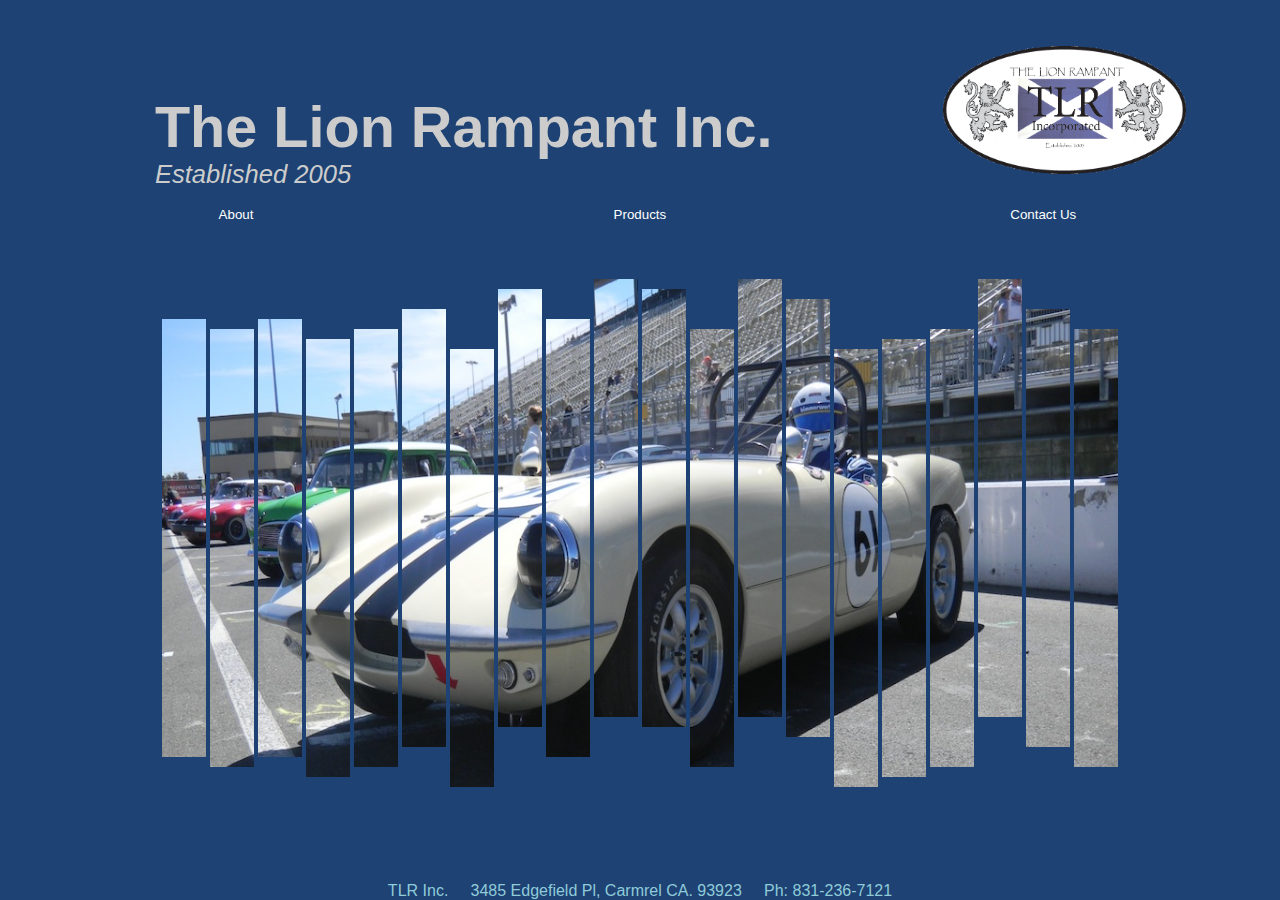
<file: index.html>
<!DOCTYPE html>
<html >
<head>
  <meta charset="UTF-8">
  <title>TLR Homepage</title>
  
  
  
      <link rel="stylesheet" href="css/style.css">

  
</head>

	<body>
	<div id="top-title">
		<div id="header-titles">
		<h2 class="title-bar" id="tip-title">
                        The Lion Rampant Inc.
          </h2>
                    <i id="title-subheader">Established 2005</i>
		</div>
                   <div id="header-image">
                    <img id="pic-img" src="./img/TLRinclogowht.gif" alt="TLR logo">
                   </div>
                   <p>&nbsp;</p> 
                    
      </div>
	  <div class="btn-group">
  			<button  style="width:33.3%" href="https://bkirkwood.github.io/TLRInc/aboutTLR.html">About</button>
  			<button  style="width:33.3%" href="https://bkirkwood.github.io/TLRInc/prodcutsTLR.html">Products</button>
  			<button  style="width:33.3%" href="https://bkirkwood.github.io/TLRInc/tlrcontactpage.html">Contact Us</button>
	  </div> 
		<br>
		<br>
  <div class="container" id="container">
		<ul>
			<li class="active"><img src="img/61Elva1.jpg" alt="" /></li>
			<li><img src="img/61Elva2.jpg" alt="" /></li>
			<li><img src="img/61Elva3.jpg" alt="" /></li>
			<li><img src="img/61Elva4.jpg" alt="" /></li>
			<li><img src="img/61Elva5.jpg" alt="" /></li>
		</ul>
</div>
	
	    <br>
		<br>
	  <div class="footer">
  			<p style="color:#8FCBD9"> TLR Inc.&nbsp;&nbsp;&nbsp;&nbsp;  3485 Edgefield Pl, Carmrel CA. 93923  &nbsp;&nbsp;&nbsp;&nbsp;Ph: 831-236-7121</p>
	  </div>
	
	<script src="http://cdnjs.cloudflare.com/ajax/libs/jquery/2.1.3/jquery.min.js"></script>

    <script src="js/index.js"></script>

</body>
</html>
</file>
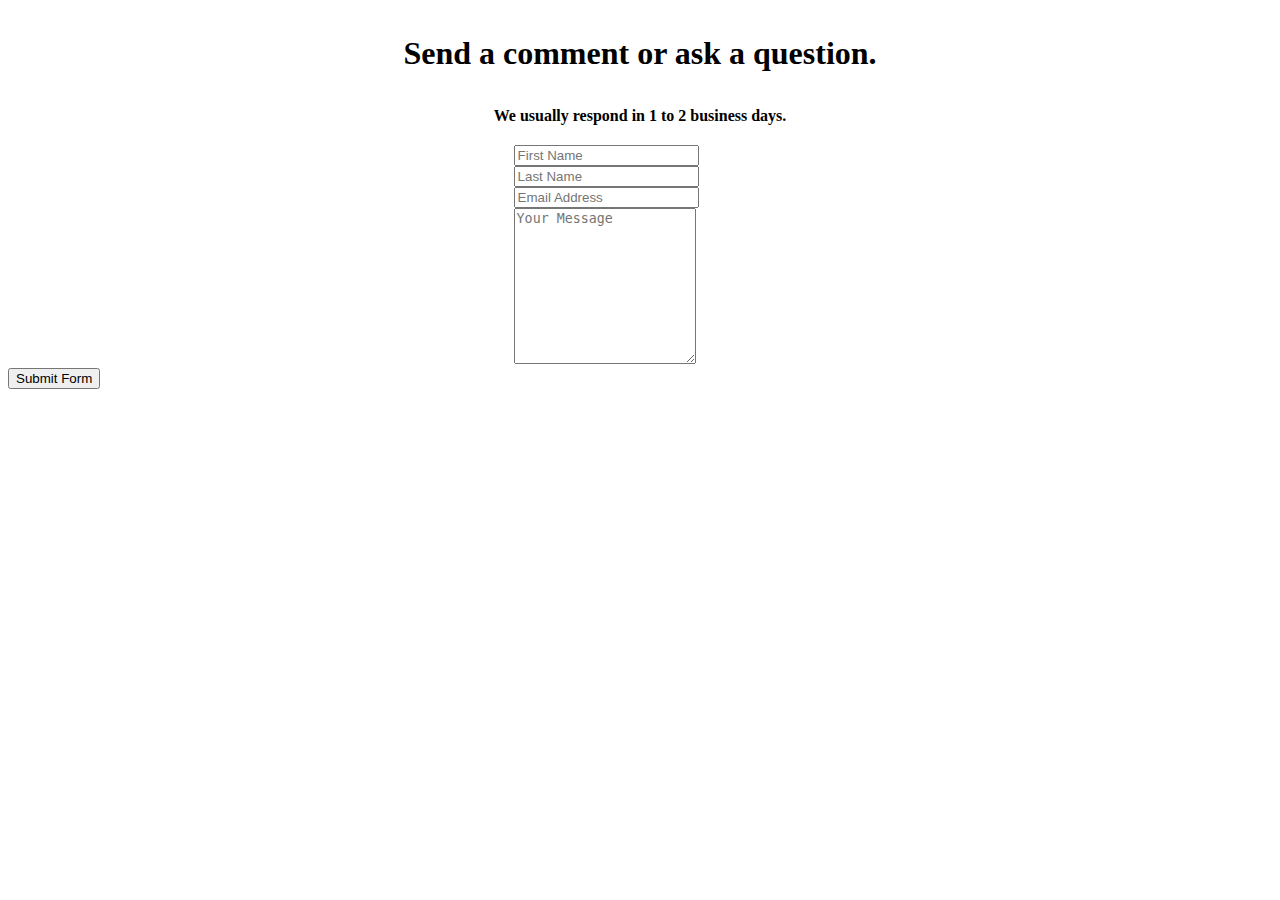
<file: tlrcontactpage.html>
<!doctype html>
<html>
<head>
<meta charset="UTF-8">
<title>TLR Inc Contact Page</title>
	
	<link rel="stylesheet" type="text/css" href="css/tlrcontactpage.css">
	
	<style> 
		.form-group {
			max-width: 20%;
			margin: auto;
		}
	</style>
	
	
	
</head>

	
<body>
	<div class="container">
  <h1>Send a comment or ask a question.</h1>
		<h4> We usually respond in 1 to 2 business days.</h4>
  <form target="_blank" action="https://formsubmit.co/b515dbf98314b73513a89b26dbd2ae1a" method="POST">
	  
	  <!-- Honeypot -->
	  <input type="text" name="honey" style="display: none;">
	  
	  <!-- Diable Captcha -->
	  <input type="hidden" name="_captcha" value="false">
	  
    <div class="form-group">
      <div class="form-row">
        <div class="col">
          <input type="text" name="name" class="form-control" placeholder="First Name" required>
        </div>
		<div class="col">
          <input type="text" name="name" class="form-control" placeholder="Last Name" required>
        </div>
        <div class="col">
          <input type="email" name="email" class="form-control" placeholder="Email Address" required>
        </div>
      </div>
    </div>
    <div class="form-group">
      <textarea placeholder="Your Message" class="form-control" name="message" rows="10" required></textarea>
    </div>
	
    <button type="submit" class="btn btn-lg btn-dark btn-block">Submit Form</button>

  </form>
</div>
</body>
</html>
</file>
<file: css/style.css>
@charset "UTF-8";
/* CSS Document */


#tip-title{
  font-size:4.5vw;
  margin-bottom:0%;
}
#pic-img{
  height:10vw;
  width:19.15vw;
}
#title-subheader{
  font-size:2vw;
}
#top-title{
  text-transform:capitalize;
  line-height:normal;
  text-align:right;
}
#header-titles{
  width:65%;
  margin-left:10%;
  text-align: left;
  float: left;
}
#header-image{
  width:20%;
  margin-right:5%;
  text-align:right;
   float: left;
}
.btn-group button {
  background-color: #1D4273; /* Blue background */
  border: 1px solid #1D4273; /* Blue border */
  color: white; /* White text */
  padding: 10px 24px; /* Some padding */
  cursor: pointer; /* Pointer/hand icon */
  float: left; /* Float the buttons side by side */
}

.btn-group button:not(:last-child) {
  border-right: none; /* Prevent double borders */
}

/* Clear floats (clearfix hack) */
.btn-group:after {
  content: "";
  clear: both;
  display: table;
}

/* Add a background color on hover */
.btn-group button:hover {
  background-color: #18B8CC;
}
.footer {
  position: fixed;
  left: 0;
  bottom: 0;
  width: 100%;
  background-color: #1D4273;
  color: white;
  text-align: center;
}



body
{
	background-color: #1D4273;
	padding: 2%;
	color: #ccc;
	font-family: "Helvetica Neue", Helvetica, Arial, sans-serif;
	font-size: 1em;
}

a
{
	color: #0CC5DA;
	text-decoration: none;
}

a:hover
{
	color: #DCE808;
	text-decoration: underline;
}

p
{
  margin: 0 auto;
  width: 960px;
  margin-top: 1%;
  text-align: center;
}

p.larger
{
  font-size: 1.1em;
}

.container
{
	margin: 0 auto;
	position: relative;
	overflow: hidden;
}

.container span
{
	-webkit-box-sizing: border-box;
	-moz-box-sizing: border-box;
	box-sizing: border-box;
	position: absolute;
}

.container ul, .container li
{
	padding: 0;
	margin: 0;
	list-style: none;
}

.container li
{
	display: none;
}

.container li.active
{
	display: inline;
}

img {
	max-width : 100% ;
	height : auto;
}
</file>
<file: css/tlrcontactpage.css>
@charset "UTF-8";
/* CSS Document */

h1 {
  text-align: center;
  margin: 35px 0 20px 0 !important;
}
h4 {
  text-align: center;
  margin: 35px 0 20px 0 !important;
}
</file>
